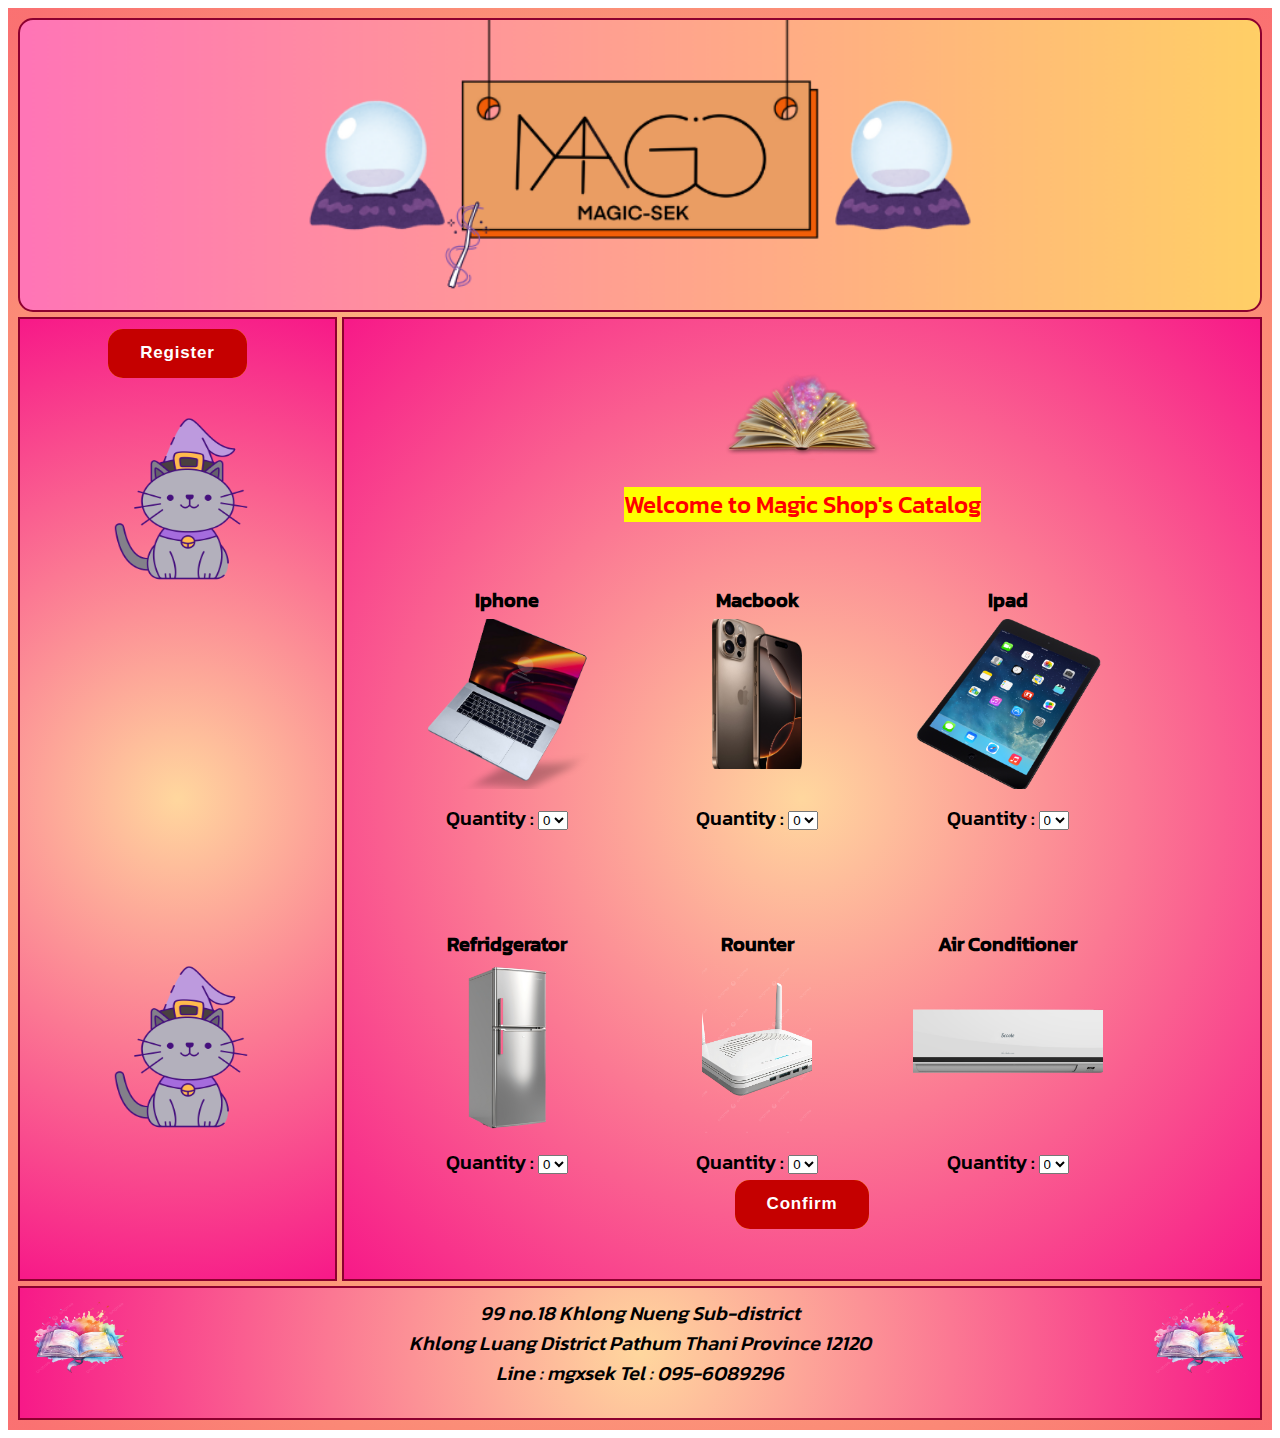
<file: index.html>
<!DOCTYPE html>
<html lang="en">
<head>
    <meta charset="UTF-8">
    <meta http-equiv="X-UA-Compatible" content="IE=edge">
    <meta name="viewport" content="width=device-width, initial-scale=1.0">
    <title>Welcome Magic-Sek Shop</title>
    <style>
        .item-H{grid-area:header;
                height: 70px;
                display: flex;
                align-items: center;
                border-radius: 15px;
                justify-content: center;}
        .item-L{grid-area: lside;
                height: 940px;
                align-items: center;
                justify-content: center;}
        .item-M{grid-area: main;
                height: 940px;
                align-items: center;
                justify-content: center;}
        .item-F{grid-area: footer;
                height: 110px;
                align-items: center;
                justify-content: center;}
        .gridcontainer{
            display: grid;
            grid-template-areas:
            'header header header header header'
            'lside main main main main'
            'footer footer footer footer footer';
            background-image: radial-gradient(circle, rgba(255, 235, 107, 0.79) 0%, rgba(247, 24, 24, 0.61) 98%);
            grid-gap:5px;
            padding:10px;}
        .item{
              background-image: radial-gradient(circle, rgba(199, 227, 255, 1) 0%, rgba(255, 215, 158, 1) 0%, rgba(247, 25, 136, 1) 100%);
              border:2px solid #8d002f; 
              padding:10px; 
              font-size: 20px;
              text-align: center; 
        }
        @font-face{
        font-family: sek;
        src: url(Kanit-Medium.ttf);
    }
    div{font-family: sek;}

    </style>
    <link rel="stylesheet" href="background.css">
    <link href="https://cdn.jsdelivr.net/npm/bootstrap@5.0.2/dist/css/bootstrap.min.css" rel="stylesheet" integrity="sha384-EVSTQN3/azprG1Anm3QDgpJLIm9Nao0Yz1ztcQTwFspd3yD65VohhpuuCOmLASjC" crossorigin="anonymous">
    <script src="https://cdn.jsdelivr.net/npm/@popperjs/core@2.9.2/dist/umd/popper.min.js" integrity="sha384-IQsoLXl5PILFhosVNubq5LC7Qb9DXgDA9i+tQ8Zj3iwWAwPtgFTxbJ8NT4GN1R8p" crossorigin="anonymous"></script>
</head>
<body>
    <div class="gridcontainer">
        <div  class="item-H item1">
        </div>
    <div class="item-L item">
        <button type="button"class="accept-button" 
        onclick="window.open('register.html')"><span>Register</span></button><br>
    <br><img src="image/cap.png"style="width:200px;height:180px;" alt="bookmagic" ><br> <br> <br> <br> <br> <br> <br> <br> <br> <br> <br>
    <br> <br><img src="image/cap.png"style="width:200px;height:180px;" alt="bookmagic" >

    </div>
        <div class="item-M item">
            <img src="image/book.png"style="width:200px;height:150px;" alt="bookmagic" ><br>
            <mark style="color: red;font-size:x-large;">Welcome to Magic Shop's Catalog</mark><br>
            
            <table style="width:90%;height: 5%;">
        <form action="https://httpbin.org/post"method="post">
                   <tr>
                    <th>Iphone</th>
                    <th>Macbook</th>
                    <th>Ipad</th>
                   </tr><br>
                   <tr>
                    <td><div class="zoom-wrapper"><img src="image/macbook.png"style="width: 190px;;height:170px;" alt="macbook"></div></td>
                    <td><div class="zoom-wrapper"><img src="image/iphone 16 prp.png"style="width: 90px;;height:150px;" alt="iphone 16 pro"></div></td>
                    <td><div class="zoom-wrapper"><img src="image/ipad.png"style="width: 190px;height:170px;" alt="ipad"></div></td>
                   </tr>
                   <tr>
                    <br><td> <br><p1>Quantity :</p1>
                        <select id="macbook"name="macbook_name">
                        <option value="no select">0</option>
                        <option value="one">1</option>
                        <option value="two">2</option>
                        <option value="three">3</option>
                    </select></td>
                    <td> <br><p1>Quantity :</p1>
                        <select id="iphone"name="iphone_name">
                        <option value="no select">0</option>
                        <option value="one">1</option>
                        <option value="two">2</option>
                        <option value="three">3</option>
                    </select></td>
                    <td> <br><p1>Quantity :</p1>
                        <select id="ipad"name="ipad_name">
                        <option value="no select">0</option>
                        <option value="one">1</option>
                        <option value="two">2</option>
                        <option value="three">3</option>
                    </select></td>
                   </tr>
                </table>
                <table style="width:90%">
                    <form action="https://httpbin.org/post"method="post">
                               <tr>
                                <th>Refridgerator</th>
                                <th>Rounter</th>
                                <th>Air Conditioner</th>
                               </tr>
                               <tr>
                                <td><div class="zoom-wrapper"><img src="image/refridgerator.png"style="width: 190px;;height:170px;" alt="ตู้เย็น"></div></td><br>
                                <td><div class="zoom-wrapper"><img src="image/rounter.png"style="width: 110px;;height:170px;" alt="เราเตอร์"></div></td><br>
                                <td><div class="zoom-wrapper"><img src="image/air.png"style="width: 190px;height:170px;" alt="แอร์"></div></td><br>
                               </tr>
                               <tr>
                                <td> <br><p1>Quantity :</p1> 
                                    <select id="refridgerator"name="refridgerator_name">
                                    <option value="no select">0</option>
                                    <option value="one">1</option>
                                    <option value="two">2</option>
                                    <option value="three">3</option>
                                </select></td>
                                <td> <br><p1>Quantity :</p1>
                                    <select id="rounter"name="rounter_name">
                                    <option value="no select">0</option>
                                    <option value="one">1</option>
                                    <option value="two">2</option>
                                    <option value="three">3</option>
                                </select></td>
                                <td><br><p1>Quantity :</p1>
                                     <select id="air"name="air_name">
                                    <option value="no select">0</option>
                                    <option value="one">1</option>
                                    <option value="two">2</option>
                                    <option value="three">3</option>
                                </select></td>
                               </tr>
                            </table> 
                            <button
                            class="bg-gradient-to-r from-indigo-500 to-blue-500 
                            text-black font-bold py-2 px-4 rounded-md mt-4
                             hover:bg-indigo-600 hover:to-blue-600 transition ease-in-out duration-150"
                            type="submit"><span>Confirm</span>
                          </button>
            

        </div>
        <div class="item-F item">
            <img src="image/book 3.png"style="width:100px;height:80px;float:left;" alt="bookmagic">
            <img src="image/book 3.png"style="width:100px;height:80px;float:right;" alt="bookmagic">
           <address> 99 no.18 Khlong Nueng Sub-district <br>
            Khlong Luang District Pathum Thani Province 12120<br>
            Line : mgxsek Tel : 095-6089296</address></div>
    </div>
</body>
</html>
</file>
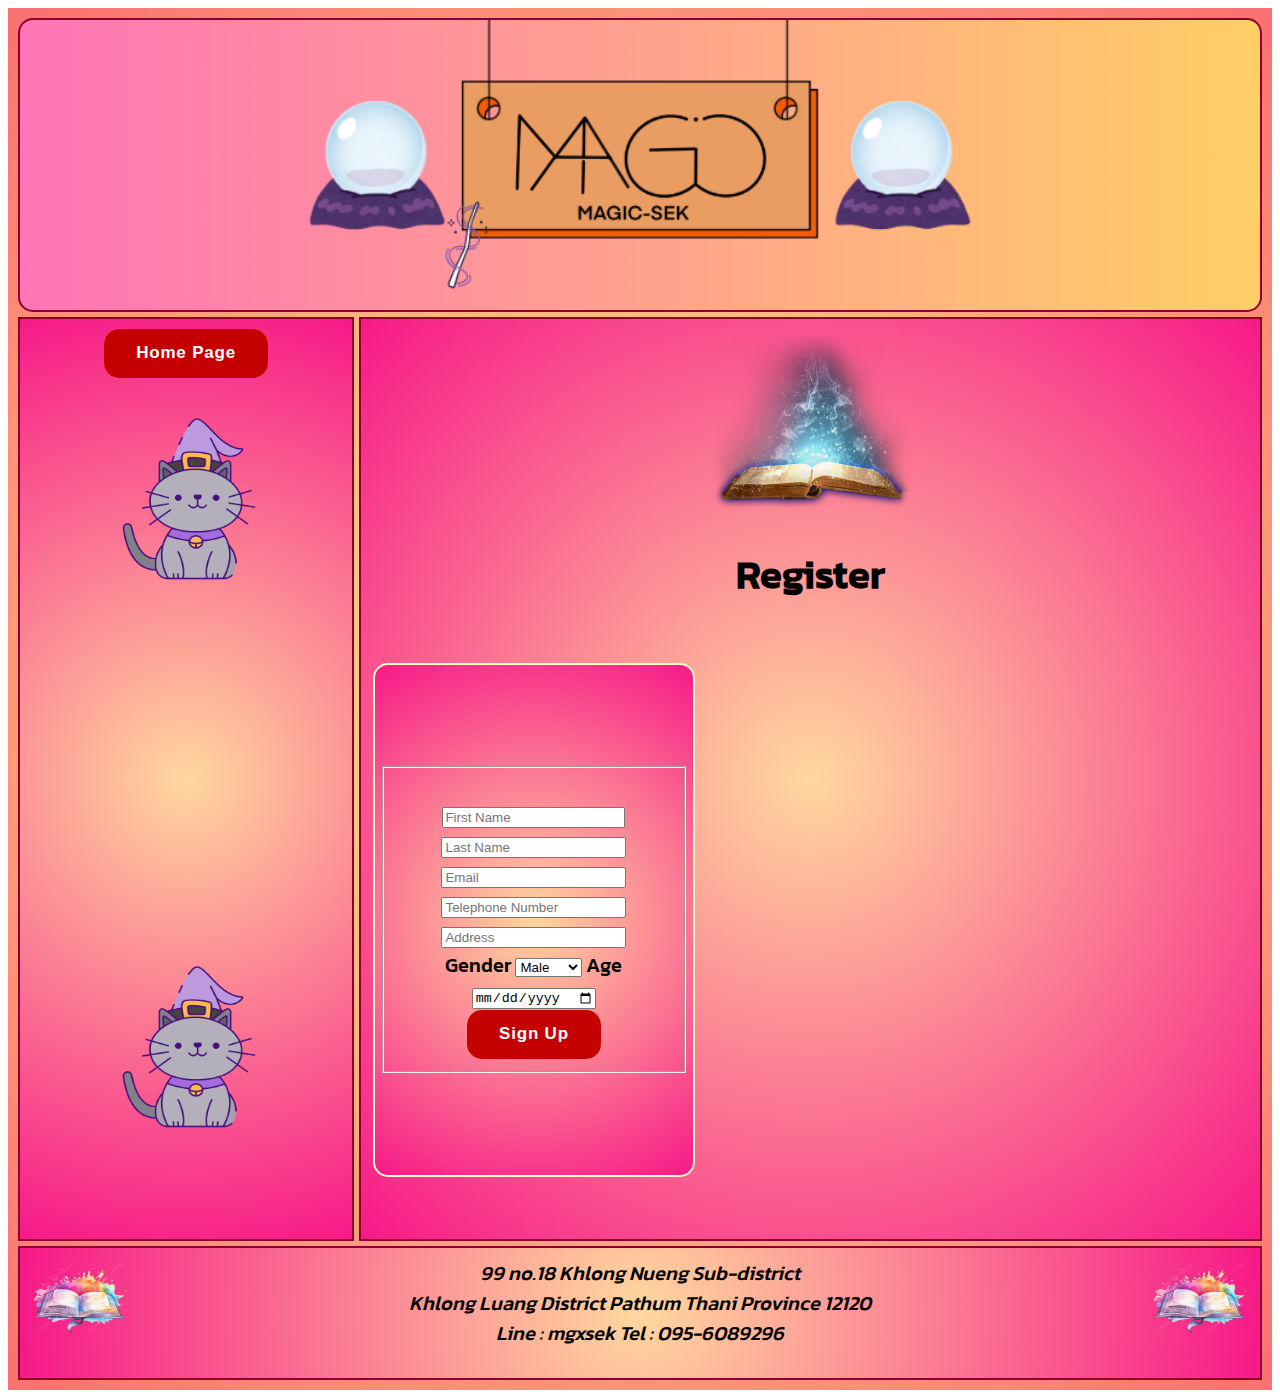
<file: register.html>
<!DOCTYPE html>
<html lang="en">
<head>
    <meta charset="UTF-8">
    <meta http-equiv="X-UA-Compatible" content="IE=edge">
    <meta name="viewport" content="width=device-width, initial-scale=1.0">
    <title>Register_Magic-Sek</title>
    <style>
        .item-H{grid-area:header;
                height: 70px;
                display: flex;
                align-items: center;
                border-radius: 15px;
                justify-content: center;}
        .item-L{grid-area: lside;
                height: 900px;
                align-items: center;
                justify-content: center;}
        .item-M{grid-area: main;
                height: 900px;
                align-items: center;
                justify-content: center;}
        .item-F{grid-area: footer;
                height: 110px;
                align-items: center;
                justify-content: center;}
        .gridcontainer{
            display: grid;
            grid-template-areas:
            'header header header header header'
            'lside main main main main'
            'footer footer footer footer footer';
            background-image: radial-gradient(circle, rgba(255, 235, 107, 0.79) 0%, rgba(247, 24, 24, 0.61) 98%);
            grid-gap:5px;
            padding:10px;}
        .item{
              background-image: radial-gradient(circle, rgba(199, 227, 255, 1) 0%, rgba(255, 215, 158, 1) 0%, rgba(247, 25, 136, 1) 100%);
              border:2px solid #8d002f; 
              padding:10px; 
              font-size: 20px;
              text-align: center; 
        }
        @font-face {
        font-family: sek;
        src: url(Kanit-Medium.ttf);
    }
    div{font-family: sek;}
    </style>
    <link rel="stylesheet" href="background.css">
    <link href="https://cdn.jsdelivr.net/npm/bootstrap@5.0.2/dist/css/bootstrap.min.css" rel="stylesheet" integrity="sha384-EVSTQN3/azprG1Anm3QDgpJLIm9Nao0Yz1ztcQTwFspd3yD65VohhpuuCOmLASjC" crossorigin="anonymous">
    <script src="https://cdn.jsdelivr.net/npm/@popperjs/core@2.9.2/dist/umd/popper.min.js" integrity="sha384-IQsoLXl5PILFhosVNubq5LC7Qb9DXgDA9i+tQ8Zj3iwWAwPtgFTxbJ8NT4GN1R8p" crossorigin="anonymous"></script>
</head>
<body>
    <div class="gridcontainer">
        <div  class="item-H item1">
        </div>
    <div class="item-L item"><button type="button" class="accept-button" 
        onclick="window.open('index.html')"><span>Home Page</span></button><br>
        <br><img src="image/cap.png"style="width:200px;height:180px;" alt="รูปแมว"><br> <br> <br> <br> <br> <br> <br> <br> <br> <br> <br>
        <br> <br><img src="image/cap.png"style="width:200px;height:180px;" alt="รูปแมว" ></div>
        
        <div class="item-M item">
            <img src="image/book2.png"style="width:200px;height:180px;" alt="bookmagic"><br>
            <h1 style="text-align: center;font-size: 40px;">Register</h1><br>
            <div class="container">
        <form action="https://httpbin.org/post"method="post">
            <fieldset>
                <div class="flex flex-col items-center justify-center h-screen dark">
                  <div class="w-full max-w-md bg-gray-200 rounded-lg shadow-md p-1">
                    <h2 class="text-2xl font-bold text-gray-200 mb-4"></h2>
                    <form class="flex flex-col">
                      <div class="flex space-x-1 mb-1">
                        <input
                          placeholder="First Name"
                          class="bg-gray-700 text-gray-100 border-0 rounded-md p-2 w-1/2
                           focus:bg-gray-600 focus:outline-none focus:ring-1
                            focus:ring-blue-500 transition ease-in-out duration-150"
                          type="text" style="margin:1px 1px 1px 1px;padding:1px;"
                        > 
                        <input
                          placeholder="Last Name"
                          class="bg-gray-700 text-gray-200 border-0 rounded-md
                           p-2 w-1/2 focus:bg-gray-600 focus:outline-none focus:ring-1
                            focus:ring-blue-500 transition ease-in-out duration-150"
                          type="text"

                        > 
                      </div>
                      <input
                        placeholder="Email"
                        class="bg-gray-700 text-gray-200 border-0 rounded-md p-2
                         mb-4 focus:bg-gray-600 focus:outline-none focus:ring-1
                          focus:ring-blue-500 transition ease-in-out duration-150"
                        type="email"
                      >
                      <input
                        placeholder="Telephone Number"
                        class="bg-gray-700 text-gray-200 border-0 rounded-md
                         p-2 mb-4 focus:bg-gray-600 focus:outline-none focus:ring-1
                          focus:ring-blue-500 transition ease-in-out duration-150"
                        type="password"
                      ><br>
                      <input
                        placeholder="Address"
                        class="bg-gray-700 text-gray-200 border-0 rounded-md 
                        p-2 mb-4 focus:bg-gray-600 focus:outline-none focus:ring-1
                         focus:ring-blue-500 transition ease-in-out duration-150"
                        type="text"
                      >
                     <br> <label class="text-sm mb-2 text-gray-200 cursor-pointer" for="gender">
                        Gender
                      </label>
                      <select
                        class="bg-gray-700 text-gray-200 border-0 rounded-md p-2 mb-4 
                        focus:bg-gray-600 focus:outline-none focus:ring-1 focus:ring-blue-500 
                        transition ease-in-out duration-150"
                        id="gender"
                      >
                        <option value="male">Male</option>
                        <option value="female">Female</option>
                        <option value="other">Other</option>
                      </select>
                      <label class="text-sm mb-2 text-gray-200 cursor-pointer" for="age">
                        Age
                      </label>
                      <input
                        class="bg-gray-700 text-gray-200 border-0 rounded-md p-2"
                        id="age"
                        type="date"
                      ><br>
                      <button
                        class="bg-gradient-to-r from-indigo-500 to-blue-500 
                        text-black font-bold py-2 px-4 rounded-md mt-4
                         hover:bg-indigo-600 hover:to-blue-600 transition ease-in-out duration-150"
                        type="submit"><span>Sign Up</span>
                      </button>
                    </form>
                  </div>
                </div>
                </fieldset>
            </form>
            
    </div>
</div>
        <div class="item-F item">
           <img src="image/book 3.png"style="width:100px;height:80px;float:left;" alt="bookmagic">
          <img src="image/book 3.png"style="width:100px;height:80px;float:right;" alt="bookmagic">
            <address> 99 no.18 Khlong Nueng Sub-district <br>
            Khlong Luang District Pathum Thani Province 12120<br>
            Line : mgxsek Tel : 095-6089296</address>
          
            </div>
    </div>
</body>
</html>
</file>
<file: background.css>
.item1{
    background-color: #FF9EAA;
    background-image: url("image/nan.png");
    background-position: center;
    background-size: cover;
    justify-content: center;
    display: flex;
    background-repeat: no-repeat;
    border:2px solid #8d002f; 
    border-radius:5px solid #F9F9E0; 
    padding:110px; 
    font-size: 20px;
    text-align: center; 
    align-items: center;
    justify-content: center;}
    button {
        outline: none;
         cursor: pointer;
        border: none;
        padding: 0.9rem 2rem;
        margin: 0;
        font-size: inherit;
        position: relative;
        display: inline-block;
        letter-spacing: 0.05rem;
        font-weight: 700;
        font-size: 17px;
        border-radius: 500px;
        border-radius: 15px;
        overflow: hidden;
        background: #ffc400;
        color:white;
}

        button span {
         position: relative;
        z-index: 10;
        transition: color 0.4s;
}

        button:hover span {
         color: black;
}

        button::before,
        button::after {
        position: absolute;
        top: 0;
        left: 0;
        width: 100%;
        height: 100%;
         z-index: 0;
}

        button::before {
         content: "";
        background: #c50000;
        width: 120%;
        left: -10%;
        transform: skew(30deg);
        transition: transform 0.4s cubic-bezier(0.3, 1, 0.8, 1);
}

        button:hover::before {
         transform: translate3d(100%, 0, 0);
}
.grid-container {
        display: grid;
        grid-template-columns: auto auto auto;
        background-color: #c3a5ce;
        padding: 5px;
        justify-content: center;
        margin: 5px;
      }
      .grid-item {
        background-color: rgba(255, 255, 255, 0.8);
        border: 2px solid rgba(0, 0, 0, 0.8);
        border-radius: 7px;
        justify-content: center;
        padding: 2px;
        width: 170px; 
        height: 100px;
        font-size: 15px;
        text-align: center;
      }
      .container1{
        display: flex;
        flex-direction: column;
        justify-content:center ;
        align-items: center;
        border: 2px solid rgb(255, 252, 204);
        border-radius: 15px;
        width: 700px;
        padding: 1px;
        margin: 1px;
        height: 500px;
        background-color: rgb(255, 157, 157);
    }
      
      .container{
        display: flex;
        flex-direction: column;
        justify-content:center ;
        align-items: center;
        border: 2px solid rgb(255, 252, 204);
        border-radius: 15px;
        width: 35%;
        padding: 5px;
        margin: 2px;
        height: 500px;
        background-image: radial-gradient(circle, rgba(199, 227, 255, 1) 0%, rgba(255, 215, 158, 1) 0%, rgba(247, 25, 136, 1) 100%);
    }
    input[type="text"]:hover{
        border:2px solid rgb(172, 172, 255);
        border-radius: 15px;
        outline:none;
    }
 .zoom-wrapper{
        height: 10px;
        overflow: ;
        border-radius: 0px;
    }
    .zoom-wrapper button{
        object-fit:cover ;
    transition: transform 0.2s;
    height: 42%;
    }
    .zoom-wrapper:hover button{transform: scale(1.5);}
    .zoom-wrapper{
        height: 150px;
        overflow: ;
        border-radius: 0px;
    }
    .zoom-wrapper img{
        object-fit:cover ;
    transition: transform 0.2s;
    height: 20%;
    }
    .zoom-wrapper:hover img{transform: scale(1.1);}
</file>
